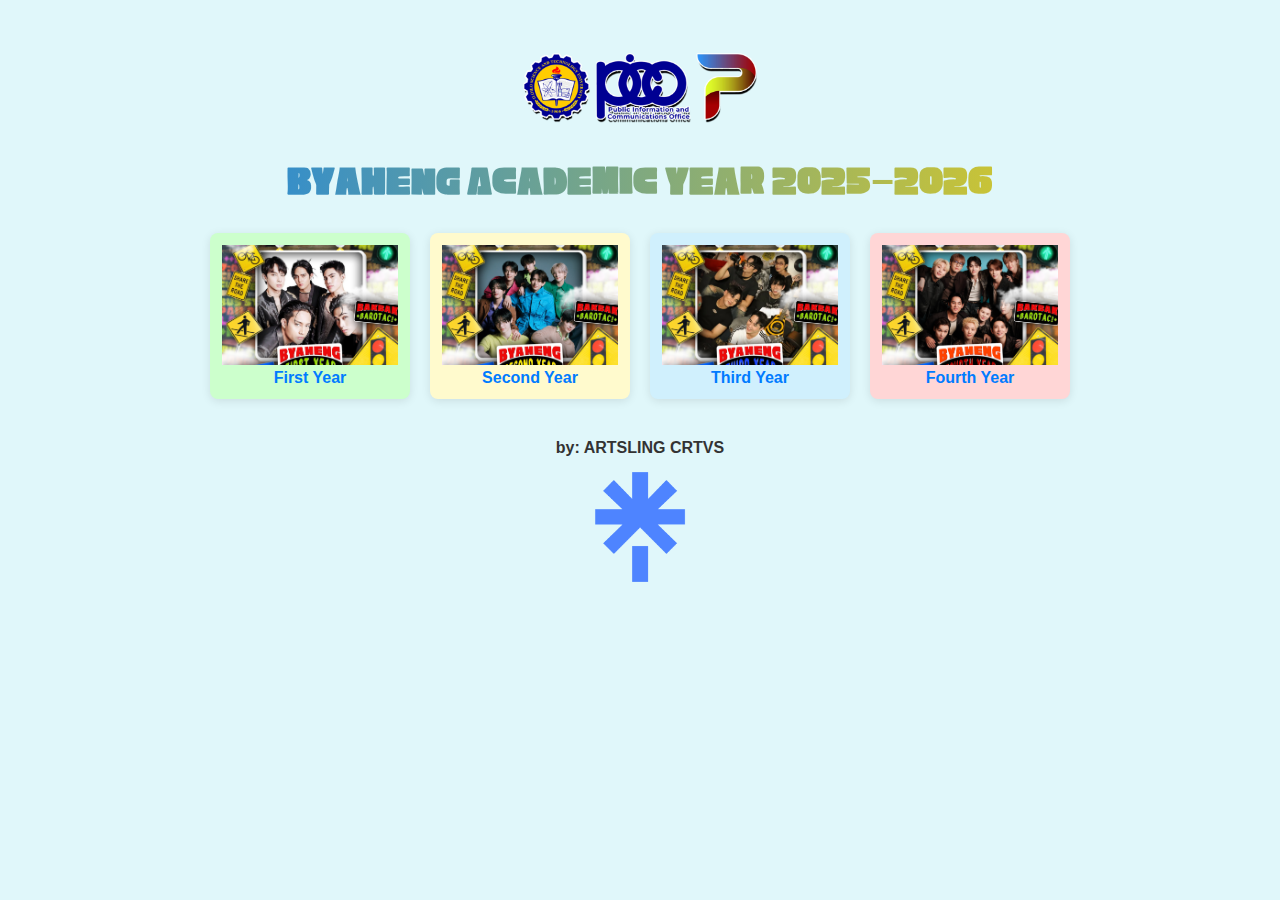
<file: index.html>
<!DOCTYPE html>
<html lang="en">
<head>
  <meta charset="UTF-8" />
  <meta name="viewport" content="width=device-width, initial-scale=1.0"/>
  <title>Byaheng Academic Year 2025–2026</title>

  <!-- Local Font -->
  <style>
    @font-face {
      font-family: 'Cubao Free';
      src: url('./fonts/Cubao_Free_Regular.otf') format('opentype');
      font-weight: normal;
      font-style: normal;
    }

    body {
      font-family: 'Cubao Free', sans-serif;
    }
  </style>

  <!-- External CSS -->
  <link rel="stylesheet" href="style.css" />
</head>
<body>

  <!-- Enlarged Logo -->
  <img src="images/logoo.png" alt="Logo" class="logo" />

  <h1>Byaheng Academic Year 2025–2026</h1>

  <div class="links" id="linkContainer">
    <div class="link-card first-year">
      <a href="https://twibbo.nz/byahengfirstyear" target="_blank">
        <img src="images/Byaheng First Year.jpg" alt="First Year" />
        First Year
      </a>
    </div>
    <div class="link-card second-year">
      <a href="https://twibbo.nz/byahengsecondyear" target="_blank">
        <img src="images/Byaheng SecondYear.jpg" alt="Second Year" />
        Second Year
      </a>
    </div>
    <div class="link-card third-year">
      <a href="https://twibbo.nz/byahengthirdyear" target="_blank">
        <img src="images/Byaheng Third Year.jpg" alt="Third Year" />
        Third Year
      </a>
    </div>
    <div class="link-card fourth-year">
      <a href="https://twibbo.nz/byahengfourthyear" target="_blank">
        <img src="images/Byaheng Fourth Year.jpg" alt="Fourth Year" />
        Fourth Year
      </a>
    </div>
  </div>

  <!-- Credits -->
  <div class="credits">
    by: ARTSLING CRTVS
    <img src="images/ARTSLING CRTVS LOGO.png" alt="ARTSLING CRTVS Logo" />
  </div>

</body>
</html>
</file>
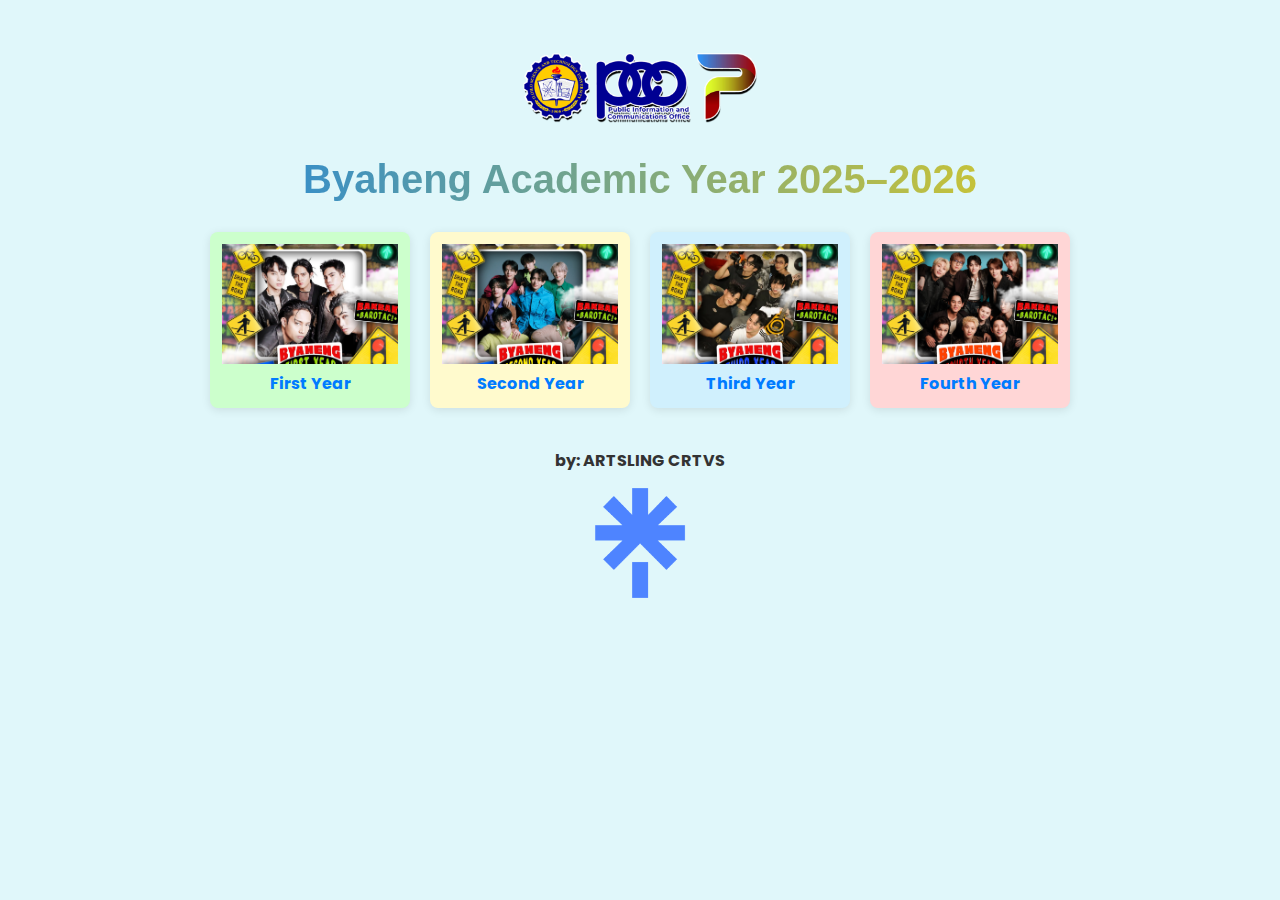
<file: dpblast.html>
<!DOCTYPE html>
<html lang="en">
<head>
  <meta charset="UTF-8" />
  <meta name="viewport" content="width=device-width, initial-scale=1.0"/>
  <title>Byaheng Academic Year 2025–2026</title>

  <!-- Fonts -->
  <link href="https://fonts.googleapis.com/css2?family=Cubao+Free&family=Poppins:wght@700&display=swap" rel="stylesheet">

  <!-- External CSS -->
  <link rel="stylesheet" href="style.css" />
</head>
<body>

  <!-- Enlarged Logo -->
  <img src="images/logoo.png" alt="Logo" class="logo" />

  <h1>Byaheng Academic Year 2025–2026</h1>

  <div class="links" id="linkContainer">
    <div class="link-card first-year">
      <a href="https://twibbo.nz/byahengfirstyear" target="_blank">
        <img src="images/Byaheng First Year.jpg" alt="First Year" />
        First Year
      </a>
    </div>
    <div class="link-card second-year">
      <a href="https://twibbo.nz/byahengsecondyear" target="_blank">
        <img src="images/Byaheng SecondYear.jpg" alt="Second Year" />
        Second Year
      </a>
    </div>
    <div class="link-card third-year">
      <a href="https://twibbo.nz/byahengthirdyear" target="_blank">
        <img src="images/Byaheng Third Year.jpg" alt="Third Year" />
        Third Year
      </a>
    </div>
    <div class="link-card fourth-year">
      <a href="https://twibbo.nz/byahengfourthyear" target="_blank">
        <img src="images/Byaheng Fourth Year.jpg" alt="Fourth Year" />
        Fourth Year
      </a>
    </div>
  </div>

  <!-- Credits -->
  <div class="credits">
    by: ARTSLING CRTVS
    <img src="images/ARTSLING CRTVS LOGO.png" alt="ARTSLING CRTVS Logo" />
  </div>

</body>
</html>
</file>
<file: style.css>
* {
  margin: 0;
  padding: 0;
  box-sizing: border-box;
}

body {
  font-family: Arial, sans-serif;
  text-align: center;
  padding: 40px 20px 100px;
  background-color: #e0f7fa;
  position: relative;
  overflow-x: hidden;
}

/* Wave Layers */
.waves {
  position: fixed;
  top: 0;
  left: 0;
  width: 200%;
  height: 100%;
  z-index: -1;
  pointer-events: none;
}

.wave {
  position: absolute;
  width: 200%;
  height: 100%;
  background-repeat: repeat-x;
  background-size: contain;
  opacity: 0.7;
}

.wave1 {
  background-image: url('data:image/svg+xml;utf8,<svg width="100%" height="200" xmlns="http://www.w3.org/2000/svg"><path fill="%23b3e5fc" d="M0 67 C 273,183 822,-40 1920,106 V 359 H 0 Z"></path></svg>');
  animation: wave1 20s linear infinite;
  top: 0;
}

.wave2 {
  background-image: url('data:image/svg+xml;utf8,<svg width="100%" height="200" xmlns="http://www.w3.org/2000/svg"><path fill="%23b2dfdb" d="M0 87 C 473,163 1022,-20 1920,126 V 359 H 0 Z"></path></svg>');
  animation: wave2 30s linear infinite;
  top: 20px;
}

.wave3 {
  background-image: url('data:image/svg+xml;utf8,<svg width="100%" height="200" xmlns="http://www.w3.org/2000/svg"><path fill="%23ffe0b2" d="M0 77 C 373,203 1022,-10 1920,116 V 359 H 0 Z"></path></svg>');
  animation: wave3 40s linear infinite;
  top: 40px;
}

@keyframes wave1 {
  0% { transform: translateX(0); }
  100% { transform: translateX(-50%); }
}

@keyframes wave2 {
  0% { transform: translateX(0); }
  100% { transform: translateX(-25%); }
}

@keyframes wave3 {
  0% { transform: translateX(0); }
  100% { transform: translateX(-12.5%); }
}

.logo {
  max-width: 250px;
  margin-bottom: 20px;
}

h1 {
  margin-bottom: 30px;
  font-family: 'Cubao Free', sans-serif;
  font-size: 40px;
  background: linear-gradient(to right, #007BFF, #FFD700);
  -webkit-background-clip: text;
  -webkit-text-fill-color: transparent;
  animation: pulse 2s infinite;
}

@keyframes pulse {
  0% { transform: scale(1); }
  50% { transform: scale(1.05); }
  100% { transform: scale(1); }
}

.links {
  display: flex;
  justify-content: center;
  flex-wrap: wrap;
  gap: 20px;
  margin-top: 20px;
}

.link-card {
  width: 200px;
  border-radius: 8px;
  overflow: hidden;
  box-shadow: 0 2px 10px rgba(0, 0, 0, 0.1);
  transition: transform 0.2s ease;
}

.link-card:hover {
  transform: scale(1.05);
}

.first-year { background-color: #ccffcc; }
.second-year { background-color: #fffacd; }
.third-year { background-color: #d0f0fd; }
.fourth-year { background-color: #ffd6d6; }

.link-card img {
  width: 100%;
  height: 120px;
  object-fit: cover;
}

.link-card a {
  display: block;
  padding: 12px;
  text-decoration: none;
  color: #007BFF;
  font-family: 'Poppins', sans-serif;
  font-weight: 700;
}

.credits {
  margin-top: 40px;
  font-family: 'Poppins', sans-serif;
  font-weight: 700;
  color: #333;
}

.credits img {
  display: block;
  margin: 10px auto 0;
  max-width: 120px;
}
</file>
